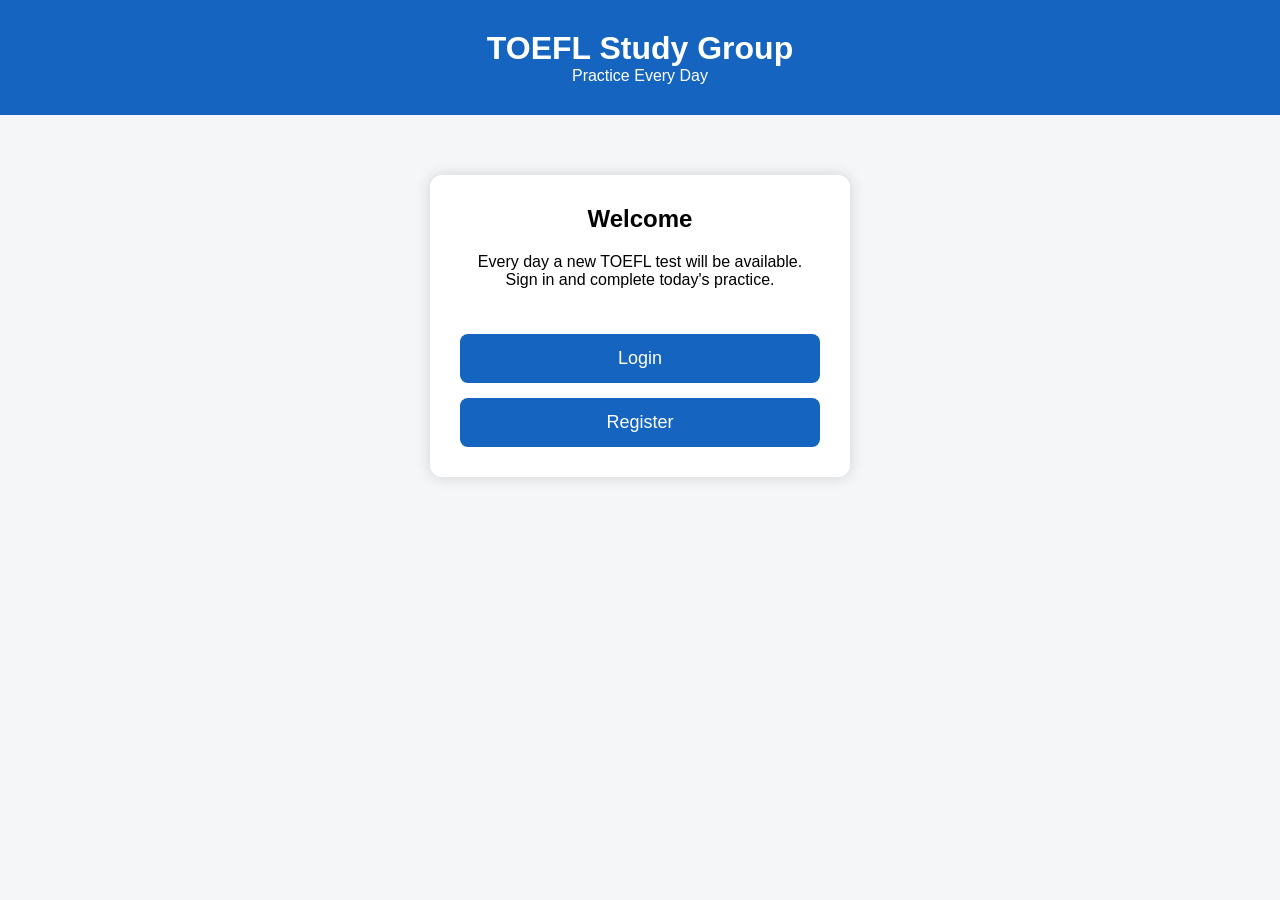
<file: Index.html>
<!DOCTYPE html>
<html lang="en">
<head>
    <meta charset="UTF-8">
    <meta name="viewport" content="width=device-width, initial-scale=1.0">
    <title>TOEFL Study Group</title>

    <link rel="stylesheet" href="style.css">
</head>

<body>

<header>

<h1>TOEFL Study Group</h1>

<p>Practice Every Day</p>

</header>

<main>

<div class="card">

<h2>Welcome</h2>

<p>
Every day a new TOEFL test will be available.
Sign in and complete today's practice.
</p>

<a href="login.html">
<button>Login</button>
</a>

<a href="register.html">
<button>Register</button>
</a>

</div>

</main>

</body>
</html>
</file>
<file: style.css>
*{
    margin:0;
    padding:0;
    box-sizing:border-box;
}

body{
    background:#f4f6f8;
    font-family:Arial,sans-serif;
}

header{
    background:#1565C0;
    color:white;
    padding:30px;
    text-align:center;
}

main{
    display:flex;
    justify-content:center;
    margin-top:60px;
}

.card{
    background:white;
    width:420px;
    padding:30px;
    border-radius:12px;
    box-shadow:0 0 15px rgba(0,0,0,.15);
    text-align:center;
}

.card h2{
    margin-bottom:20px;
}

.card p{
    margin-bottom:30px;
}

button{
    width:100%;
    margin-top:15px;
    padding:14px;
    border:none;
    border-radius:8px;
    background:#1565C0;
    color:white;
    font-size:18px;
    cursor:pointer;
}

button:hover{
    background:#0D47A1;
}
.container{

display:flex;

justify-content:center;

align-items:center;

height:100vh;

}

input{

width:100%;

padding:14px;

margin:12px 0;

border:1px solid #ddd;

border-radius:8px;

font-size:17px;

}
</file>
